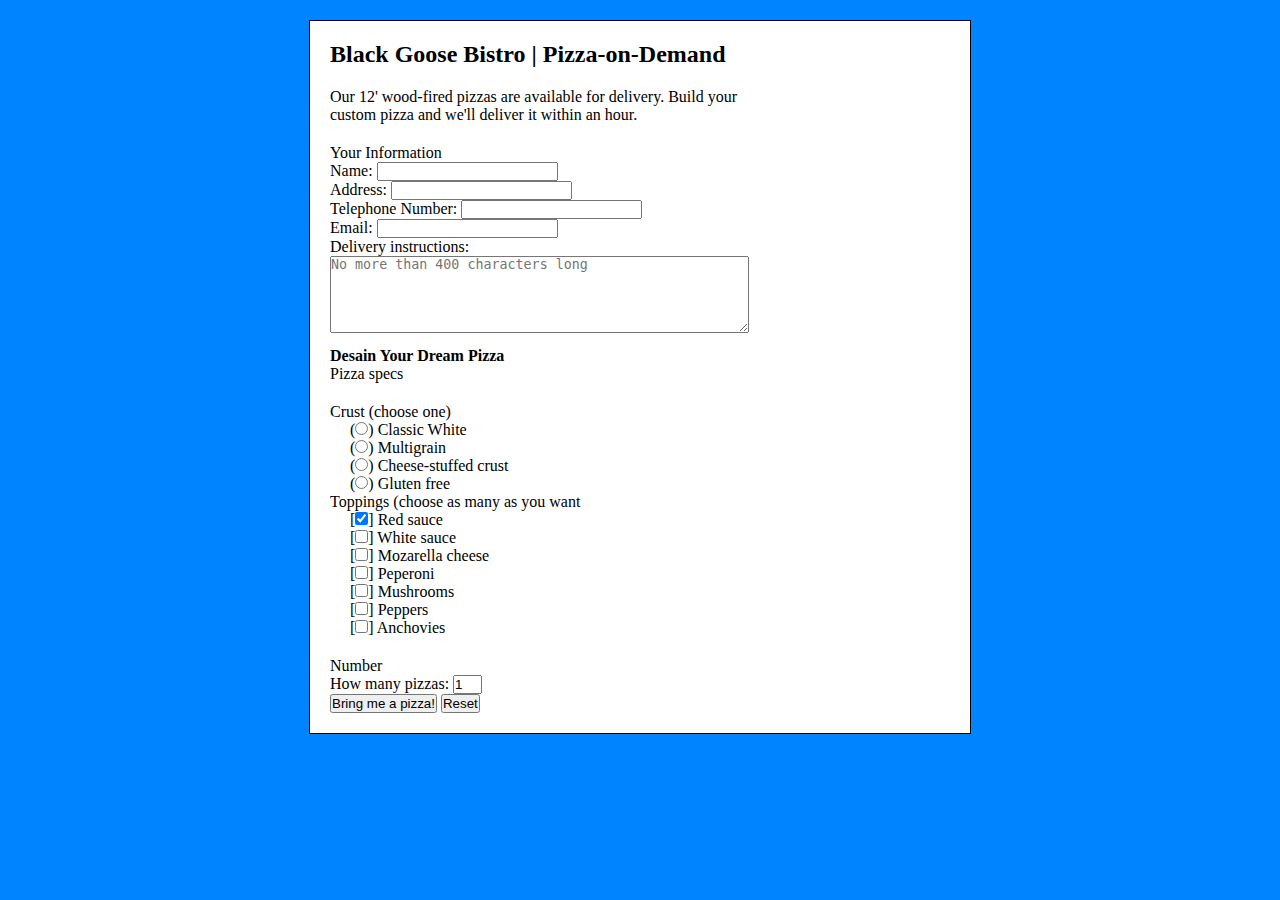
<file: pizza_0110121069_M. Sabdo Legowo.html>
<!DOCTYPE html>
<html lang="en">
<head>
    <meta charset="UTF-8">
    <meta http-equiv="X-UA-Compatible" content="IE=edge">
    <meta name="viewport" content="width=device-width, initial-scale=1.0">
    <style>
        * {
            margin: 0;
            padding: 0;
        }
    </style>
    <title>Cart Pizza</title>
</head>
<body style="padding: 20px; background-color: #0084ff;">
    <div style="margin: auto; border: 1px solid #000; width: 50%; padding: 20px; background-color: #fff;">
        <div style="margin-bottom: 20px;">
            <h2 style="margin-bottom: 20px;">Black Goose Bistro | Pizza-on-Demand</h2>
            <p>Our 12' wood-fired pizzas are available for delivery. Build your<br>
            custom pizza and we'll deliver it within an hour.</p>    
        </div>
        <div style="margin-bottom: 10px;">
            <div>
                <p>Your Information</p>
                <form method="post">
                    <label id="name">Name: </label>
                    <input type="text" name="customername"><br>
                    <label id="address">Address: </label>
                    <input type="text" name="address"><br>
                    <label id="telephone">Telephone Number: </label>
                    <input type="tel" name="telephone"><br>
                    <label id="email">Email: </label>
                    <input type="email" name="email"><br>
                </form>
            </div>
            <div>
                <form method="post">
                    <p>Delivery instructions:</p>
                    <label for="instructions">
                        <textarea id="instructions" cols="50" rows="5" placeholder="No more than 400 characters long" maxlength="400"></textarea>
                    </label>
                </form>
            </div>
        </div>
        <div>
            <div style="margin-bottom: 20px;">
                <h4>Desain Your Dream Pizza</h4>
                <p>Pizza specs</p>
            </div>
            <div style="margin-bottom: 20px;">
                <form method="post">
                    <p>Crust (choose one)</p>
                    <ul style="list-style: none; padding-inline-start: 20px;">
                        <li>(<input type="radio" name="crust">) Classic White</li>
                        <li>(<input type="radio" name="crust">) Multigrain </li>
                        <li>(<input type="radio" name="crust">) Cheese-stuffed crust </li>
                        <li>(<input type="radio" name="crust">) Gluten free </li>
                    </ul>
                </form>
                <form method="post">
                    <p>Toppings (choose as many as you want</p>
                    <ul style="list-style: none; padding-inline-start: 20px;">
                        <li>[<input type="checkbox" name="topping[]" checked>] Red sauce</li>
                        <li>[<input type="checkbox" name="topping[]" >] White sauce</li>
                        <li>[<input type="checkbox" name="topping[]" >] Mozarella cheese</li>
                        <li>[<input type="checkbox" name="topping[]" >] Peperoni</li>
                        <li>[<input type="checkbox" name="topping[]" >] Mushrooms</li>
                        <li>[<input type="checkbox" name="topping[]" >] Peppers</li>
                        <li>[<input type="checkbox" name="topping[]" >] Anchovies</li>
                    </ul>
                </form>
            </div>
            <div style="margin-top: 10px;">
                <form method="post">
                    <p>Number</p
                    <label id="pizza">How many pizzas: </label>
                    <input type="number" name="number" min="1" max="6" value="1" title="Qty" style="width: 25px;">
                </form>
            </div>
            <div>
                <form>
                    <a  href="index.html" style="text-decoration: none;" href="">
                        <input type="button" name="submit" value="Bring me a pizza!">
                    </a>
                    <input type="button" value="Reset" onclick="window.location.reload()">
                </form>
            </div>
        </div>
</body>
</html>
</file>
